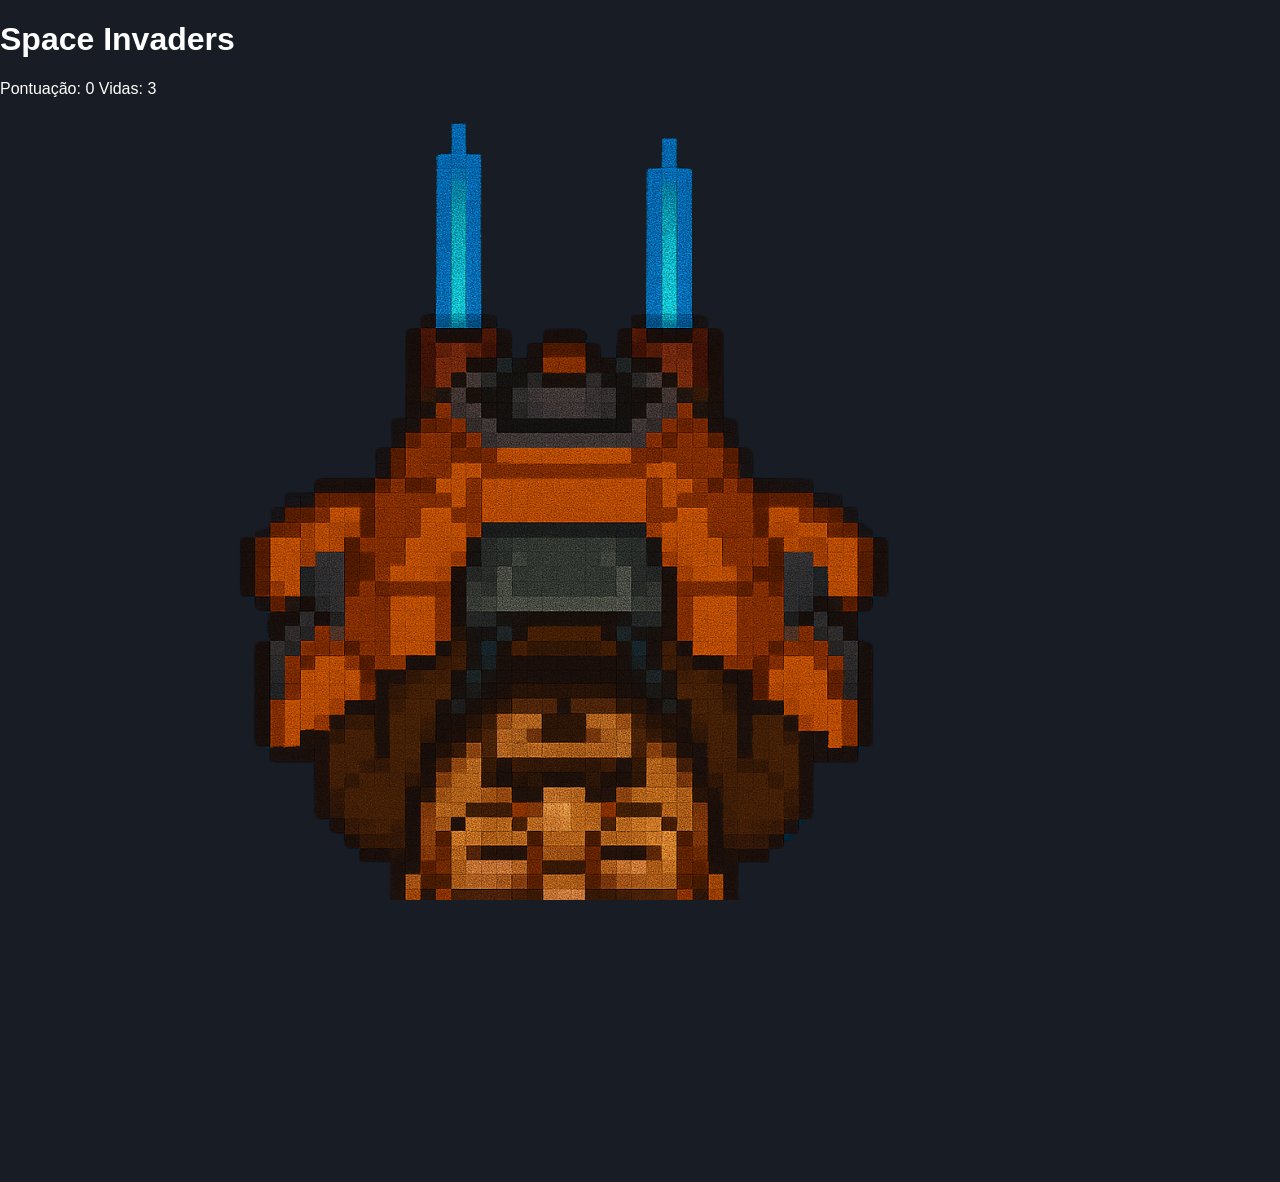
<file: ok1.html>
<!DOCTYPE html>
<html lang="pt-BR">
<head>
  <meta charset="UTF-8" />
  <meta name="viewport" content="width=device-width, initial-scale=1.0" />
  <title>Space Invaders</title>
  <link rel="stylesheet" href="style.css" />
</head>
<body>
  <h1>Space Invaders</h1>
  <div id="hud">
    <span id="score">Pontuação: 0</span>
    <span id="lives">Vidas: 3</span>
  </div>
  <div id="game">
    <img id="player" src="player.png" />
  </div>
  <script src="script.js"></script>
</body>
</html>
</file>
<file: style.css>
html, body {
  height: 100%;
  margin: 0;
  padding: 0;
  background: #181c24;
  color: #fff;
  font-family: 'Segoe UI', Arial, sans-serif;
  overflow-y: auto;
}

body {
  min-height: 100vh;
  max-width: 100vw;
  overflow-x: hidden;
}

.container {
  display: flex;
  flex-direction: column;
  align-items: center;
  padding-bottom: 48px;
}

#spectrum-bar {
  display: flex;
  align-items: flex-end;
  justify-content: center;
  gap: 32px;
  margin: 32px 0 16px 0;
  width: 100vw;
  max-width: 100vw;
  position: relative;
  z-index: 10;
}

.band {
  display: flex;
  flex-direction: column;
  align-items: center;
  font-size: 1rem;
  color: #aaa;
  cursor: pointer;
  transition: color 0.2s, transform 0.2s, background 0.2s;
  padding: 8px 12px;
  border-radius: 8px;
  user-select: none;
  background: none;
  min-width: 80px;
}

.band i {
  font-size: 2rem;
  margin-bottom: 2px;
}

.band.selected {
  color: #00eaff;
  background: #23283a;
  transform: scale(1.12);
  box-shadow: 0 2px 8px #00eaff44;
}

.band:hover {
  color: #fff;
  background: #23283a;
}

.main-btn {
  background: #00eaff;
  color: #181c24;
  border: none;
  border-radius: 8px;
  padding: 12px 28px;
  font-size: 1.1rem;
  font-weight: bold;
  margin: 18px 0 10px 0;
  cursor: pointer;
  transition: background 0.2s, color 0.2s;
}
.main-btn:hover {
  background: #009ec3;
  color: #fff;
}

.wave-area {
  display: flex;
  justify-content: center;
  width: 100%;
  margin-bottom: 18px;
}

#waveCanvas {
  background: #111;
  border-radius: 18px;
  box-shadow: 0 4px 32px #0007;
  margin: 0 auto;
  display: block;
}

.info {
  margin: 0 auto 24px auto;
  background: #23283a;
  border-radius: 14px;
  padding: 18px 28px;
  max-width: 420px;
  font-size: 1.08rem;
  color: #fff;
  box-shadow: 0 2px 16px #00eaff22;
  text-align: left;
  min-height: 80px;
}

#corner-gif-link {
  position: fixed;
  top: 24px;
  right: 24px;
  z-index: 100;
  display: block;
  width: 80px;
  height: 80px;
  border-radius: 50%;
  overflow: hidden;
  box-shadow: 0 2px 8px #0005;
  transition: box-shadow 0.2s, opacity 0.2s;
  opacity: 0.7;
}
#corner-gif-link:hover {
  box-shadow: 0 4px 16px #00eaff99;
  opacity: 1;
}
#corner-gif {
  width: 100%;
  height: 100%;
  object-fit: cover;
  border-radius: 50%;
  background: transparent;
  display: block;
}

/* Modal */
.modal {
  display: none;
  position: fixed;
  z-index: 200;
  left: 0; top: 0;
  width: 100vw; height: 100vh;
  background: rgba(0,0,0,0.6);
  align-items: center; justify-content: center;
}
.modal-content {
  background: #23283a;
  color: #fff;
  margin: auto;
  padding: 28px 24px 20px 24px;
  border-radius: 18px;
  width: 95%;
  max-width: 500px;
  position: relative;
  box-shadow: 0 8px 32px #0007;
  font-size: 1.08rem;
  max-height: 90vh;
  overflow-y: auto;
}
.close {
  position: absolute;
  top: 12px; right: 20px;
  font-size: 2rem;
  color: #aaa;
  cursor: pointer;
  font-weight: bold;
  transition: color 0.2s;
}
.close:hover { color: #e74c3c; }
.lab-texto-explicativo {
  margin-bottom:18px;
  background:#181c24;
  color:#fff;
  border-radius:10px;
  padding:14px 18px;
  font-size:1.05rem;
}
.discos-bar {
  display: flex;
  gap: 24px;
  justify-content: center;
  margin-bottom: 16px;
}
.disco-btn {
  background: #eaf6ff;
  color: #222;
  border: 2px solid #2980b9;
  border-radius: 8px;
  padding: 10px 22px;
  font-size: 1.1rem;
  cursor: pointer;
  font-weight: bold;
  transition: background 0.2s, color 0.2s, border 0.2s;
  outline: none;
}
.disco-btn.selected, .disco-btn:focus, .disco-btn:hover {
  background: #2980b9;
  color: #fff;
  border: 2px solid #00eaff;
}
.output {
  background: #181c24;
  border-radius: 8px;
  padding: 10px 16px;
  margin-top: 10px;
  color: #00eaff;
  font-size: 1.1rem;
}
.highlight {
  background-color: #d1f7d6;
  border-left: 5px solid #27ae60;
  color: #222;
  padding: 1rem;
  margin-top: 1rem;
  border-radius: 8px;
}
.comparacao-bar > div {
  display: flex;
  gap: 16px;
  justify-content: center;
  margin-top: 8px;
}
.comparacao-bar > div > div {
  background: #181c24;
  border-radius: 8px;
  padding: 8px 10px;
  min-width: 80px;
  text-align: center;
}
.guiado-bar {
  background: #eaf6ff;
  color: #222;
  border-radius: 8px;
  padding: 10px 18px;
  font-size: 1rem;
  margin-top: 18px;
}
.guiado-bar b {
  color: #2980b9;
}
@media (max-width: 700px) {
  .modal-content, .info {
    max-width: 98vw;
    padding: 10px 4vw;
  }
  #waveCanvas {
    width: 98vw !important;
    min-width: 0;
    max-width: 100vw;
  }
  .container {
    padding: 0 2vw;
  }
}
</file>
